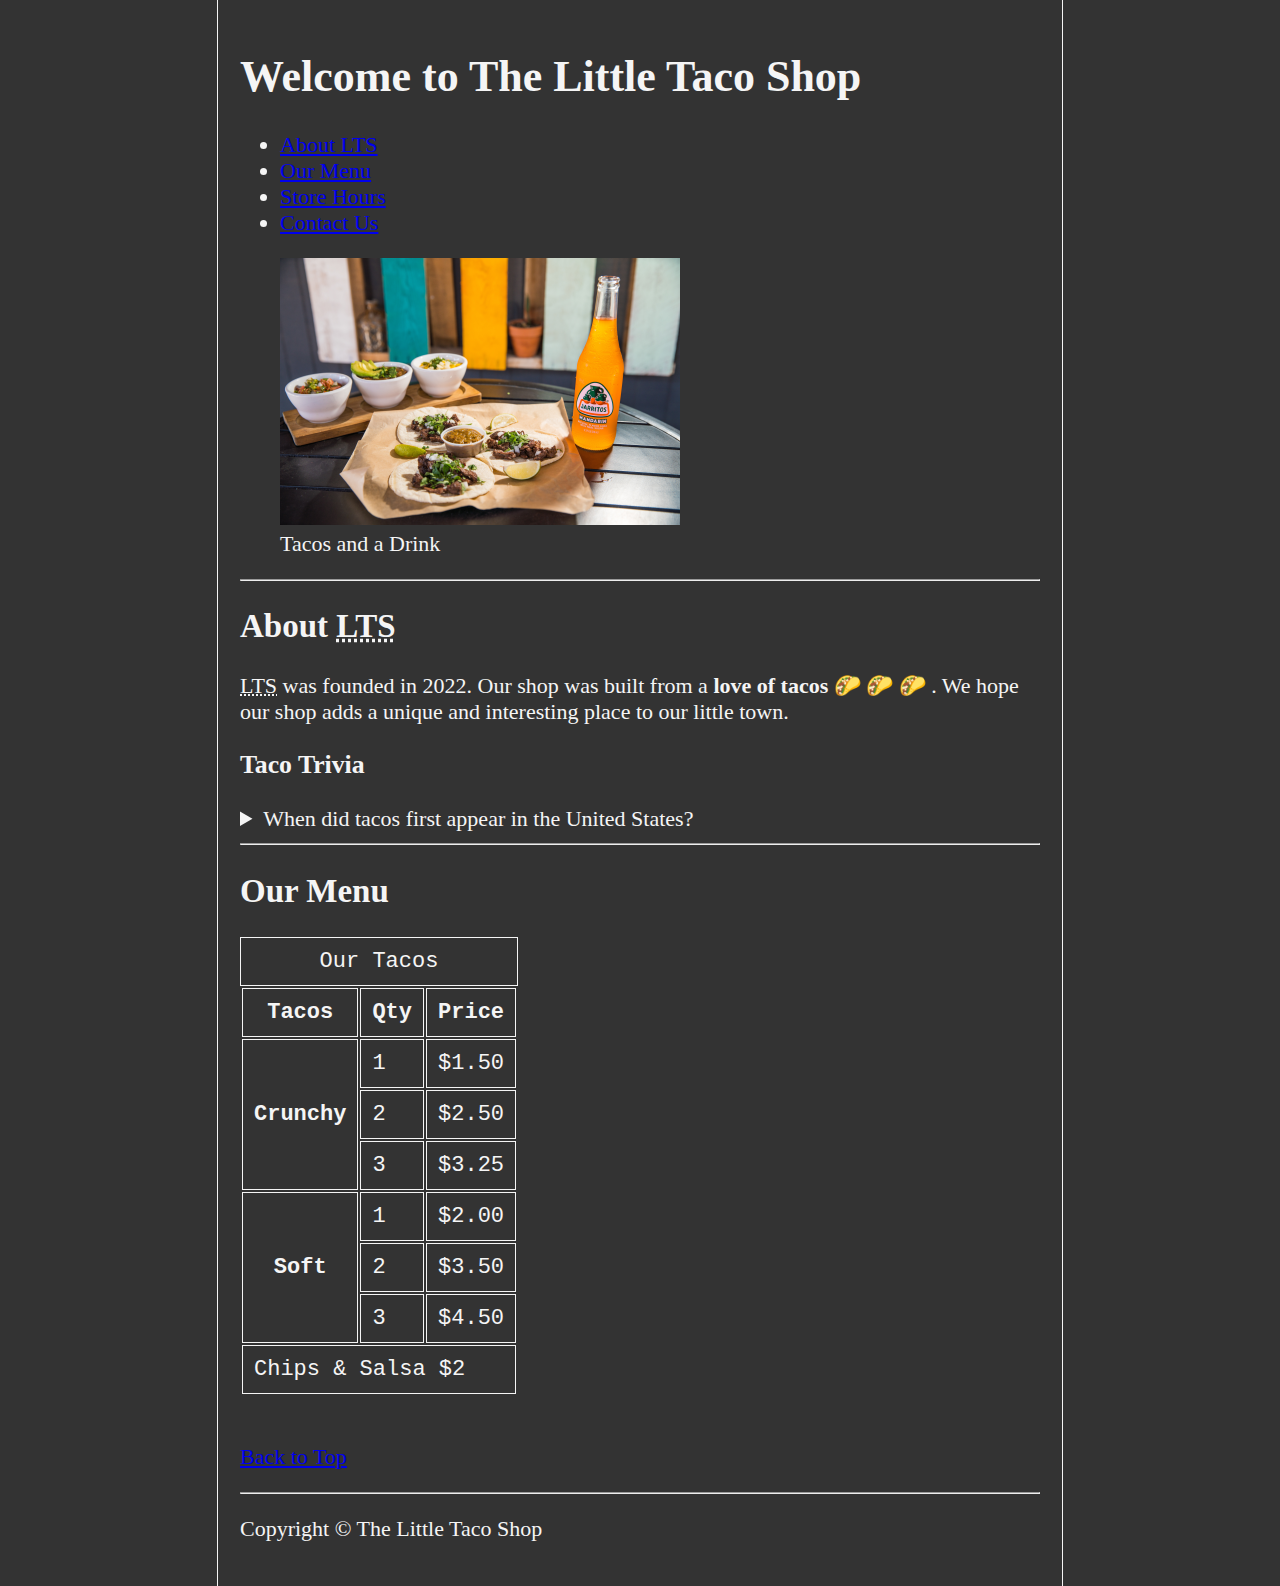
<file: index.html>
<!DOCTYPE html>

<html lang="en">
  <head>
    <meta charset="UTF-8" />
    <meta name="author" content="Lenny Remache" />
    <meta name="description" content="The Little Taco Shop Home Page" />
    <title>Little Taco Shop</title>
    <link rel="stylesheet" href="main.css" type="text/css" />
    <link rel="icon" href="img/favicon.ico" type="image/x-icon" />
  </head>

  <body>
    <header>
      <h1>Welcome to The Little Taco Shop</h1>
      <nav aria-label="main-nav">
        <ul>
          <li>
            <a href="#aboutLTS">About LTS</a>
          </li>
          <li>
            <a href="#menu">Our Menu</a>
          </li>
          <li>
            <a href="hours.html">Store Hours</a>
          </li>
          <li>
            <a href="contact.html">Contact Us</a>
          </li>
        </ul>
      </nav>
      <figure>
        <img
          src="img/tacos_and_drink_400x267.png"
          alt="Tacos and Drink"
          title="Tacos and Drink"
          width="400"
          height="267"
          loading="lazy"
        />
        <figcaption>Tacos and a Drink</figcaption>
      </figure>
    </header>
    <hr />
    <main>
      <article id="aboutLTS">
        <h2>About <abbr title="Little Taco Shop">LTS</abbr></h2>
        <p>
          <abbr title="Little Taco Shop">LTS</abbr> was founded in 2022. Our
          shop was built from a <strong>love of tacos</strong> 🌮 🌮 🌮 . We
          hope our shop adds a unique and interesting place to our little town.
        </p>
        <aside>
          <h3>Taco Trivia</h3>
          <details>
            <summary>When did tacos first appear in the United States?</summary>
            <p>
              Jeffrey M. Pilcher, taco historian and professor of history at the
              University of Minnesota, says the earliest mention of tacos in the
              United States are in a newspaper from
              <time datetime="1905">1905</time>.
            </p>
          </details>
        </aside>
      </article>
      <hr />
      <article id="menu">
        <h2>Our Menu</h2>
        <table>
          <caption>
            Our Tacos
          </caption>
          <thead>
            <tr>
              <th scope="col">Tacos</th>
              <th scope="col">Qty</th>
              <th scope="col">Price</th>
            </tr>
          </thead>
          <tbody>
            <tr>
              <th scope="row" rowspan="3">Crunchy</th>
              <td>1</td>
              <td>$1.50</td>
            </tr>
            <tr>
              <td>2</td>
              <td>$2.50</td>
            </tr>
            <tr>
              <td>3</td>
              <td>$3.25</td>
            </tr>
            <tr>
              <th scope="row" rowspan="3">Soft</th>
              <td>1</td>
              <td>$2.00</td>
            </tr>
            <tr>
              <td>2</td>
              <td>$3.50</td>
            </tr>
            <tr>
              <td>3</td>
              <td>$4.50</td>
            </tr>
          </tbody>
          <tfoot>
            <tr>
              <td colspan="3">Chips & Salsa $2</td>
            </tr>
          </tfoot>
        </table>
      </article>
    </main>
    <br />
    <footer>
      <nav aria-label="sub-nav">
        <p><a href="#">Back to Top</a></p>
      </nav>
      <hr />
      <p>Copyright &copy; The Little Taco Shop</p>
    </footer>
  </body>
</html>
</file>
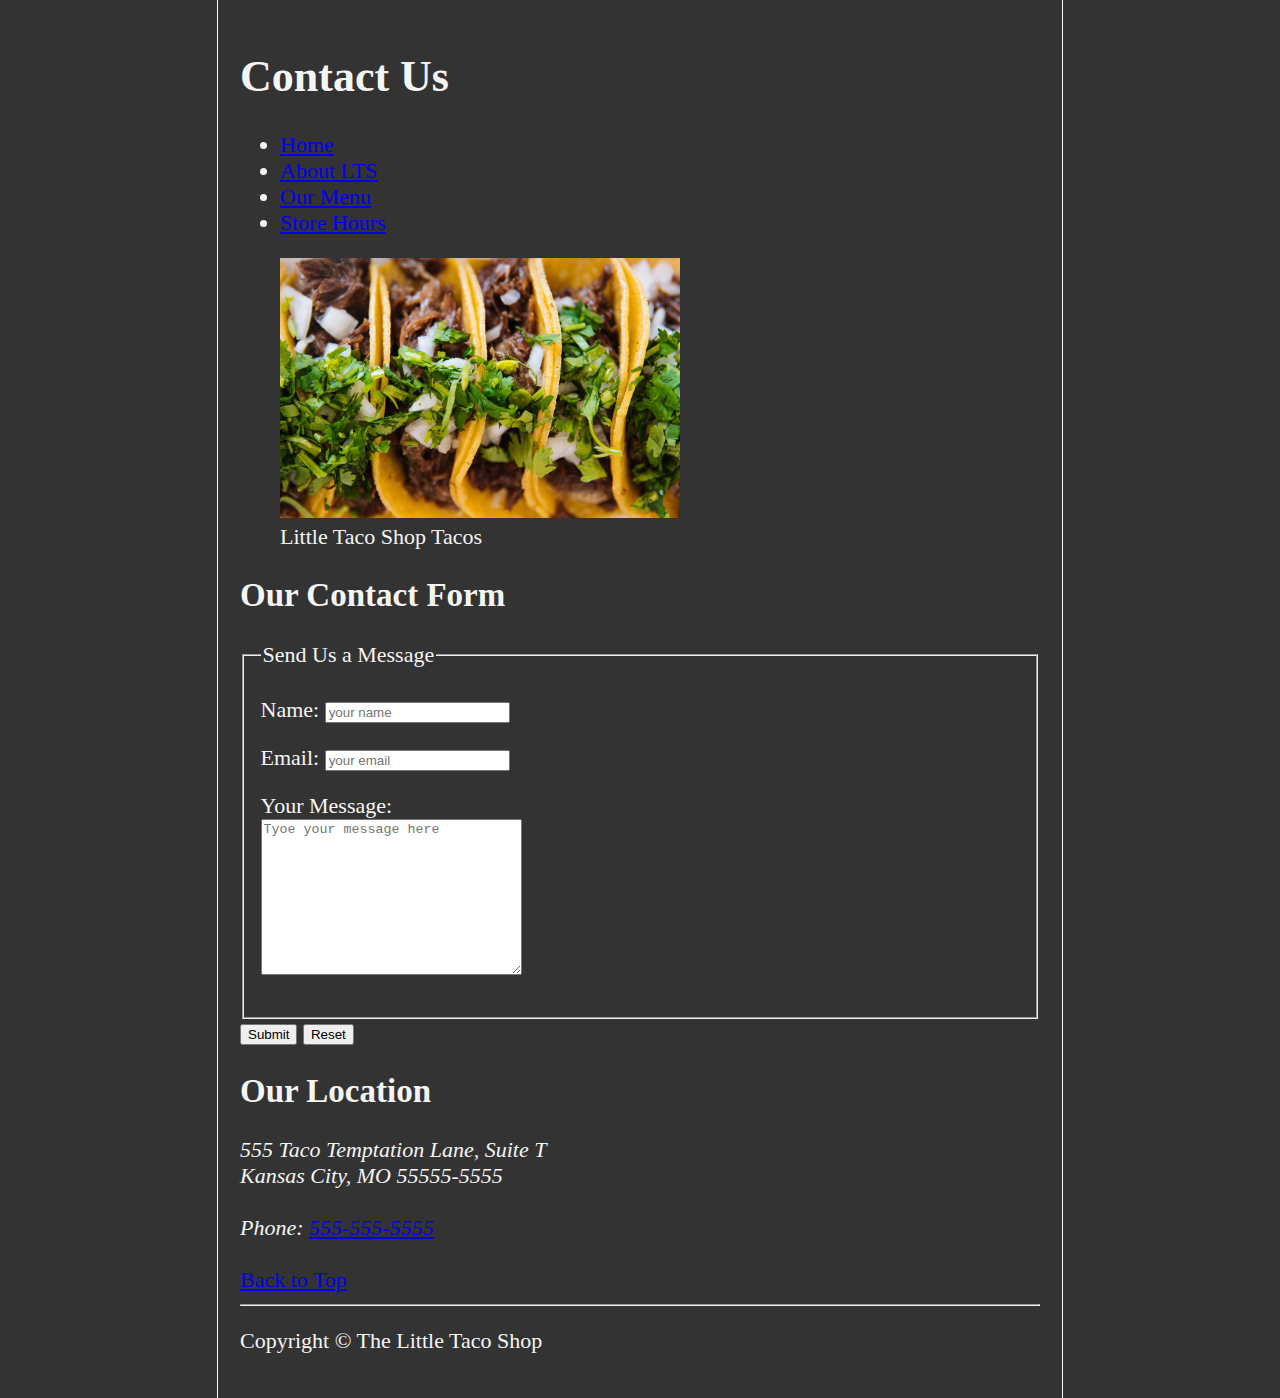
<file: contact.html>
<!DOCTYPE html>

<html lang="en">
  <head>
    <meta charset="UTF-8" />
    <meta name="auhtor" content="Lenny Remache" />
    <meta name="description" content="Little Taco Shop Contact Page" />
    <title>Little Taco Shop</title>
    <link rel="stylesheet" href="main.css" type="text/css" />
    <link rel="icon" href="img/favicon.ico" type="image/x-icon" />
  </head>
  <body>
    <header>
      <h1>Contact Us</h1>
      <nav aria-label="main-nav">
        <ul>
          <li>
            <a href="/html-project/little-taco-shop/">Home</a>
          </li>
          <li>
            <a href="/html-project/little-taco-shop/#aboutLTS">About LTS</a>
          </li>
          <li>
            <a href="/html-project/little-taco-shop/#menu">Our Menu</a>
          </li>
          <li>
            <a href="hours.html">Store Hours</a>
          </li>
        </ul>
      </nav>
      <figure>
        <img
          src="img/tacos_close_up_400x260.png"
          alt="Tacos"
          title="Tacos"
          width="400"
          height="260"
          loading="lazy"
        />
        <figcaption>Little Taco Shop Tacos</figcaption>
      </figure>
    </header>
    <main>
      <article>
        <h2>Our Contact Form</h2>
        <form>
          <fieldset>
            <legend>Send Us a Message</legend>
            <p>
              <label for="fullName">Name: </label>
              <input
                type="text"
                name="fullName"
                id="fullName"
                placeholder="your name"
                autocomplete="on"
                required
              />
            </p>
            <p>
              <label for="email">Email: </label>
              <input
                type="email"
                name="email"
                id="email"
                placeholder="your email"
                autocomplete="on"
                required
              />
            </p>
            <p>
              <label for="message">Your Message:</label>
              <br />
              <textarea
                name="message"
                id="message"
                cols="30"
                rows="10"
                placeholder="Tyoe your message here"
              ></textarea>
            </p>
          </fieldset>
          <button
            type="submit"
            formaction="https://httpbin.org/post"
            formmethod="post"
          >
            Submit
          </button>
          <button type="reset">Reset</button>
        </form>
      </article>
      <article>
        <h2>Our Location</h2>
        <address>
          555 Taco Temptation Lane, Suite T<br />
          Kansas City, MO 55555-5555
          <br /><br />
          Phone: <a href="tel:+5555555555">555-555-5555</a>
        </address>
      </article>
    </main>
    <footer>
      <br />
      <nav>
        <a href="#">Back to Top</a>
      </nav>
      <hr />
      <p>Copyright &copy; The Little Taco Shop</p>
    </footer>
  </body>
</html>
</file>
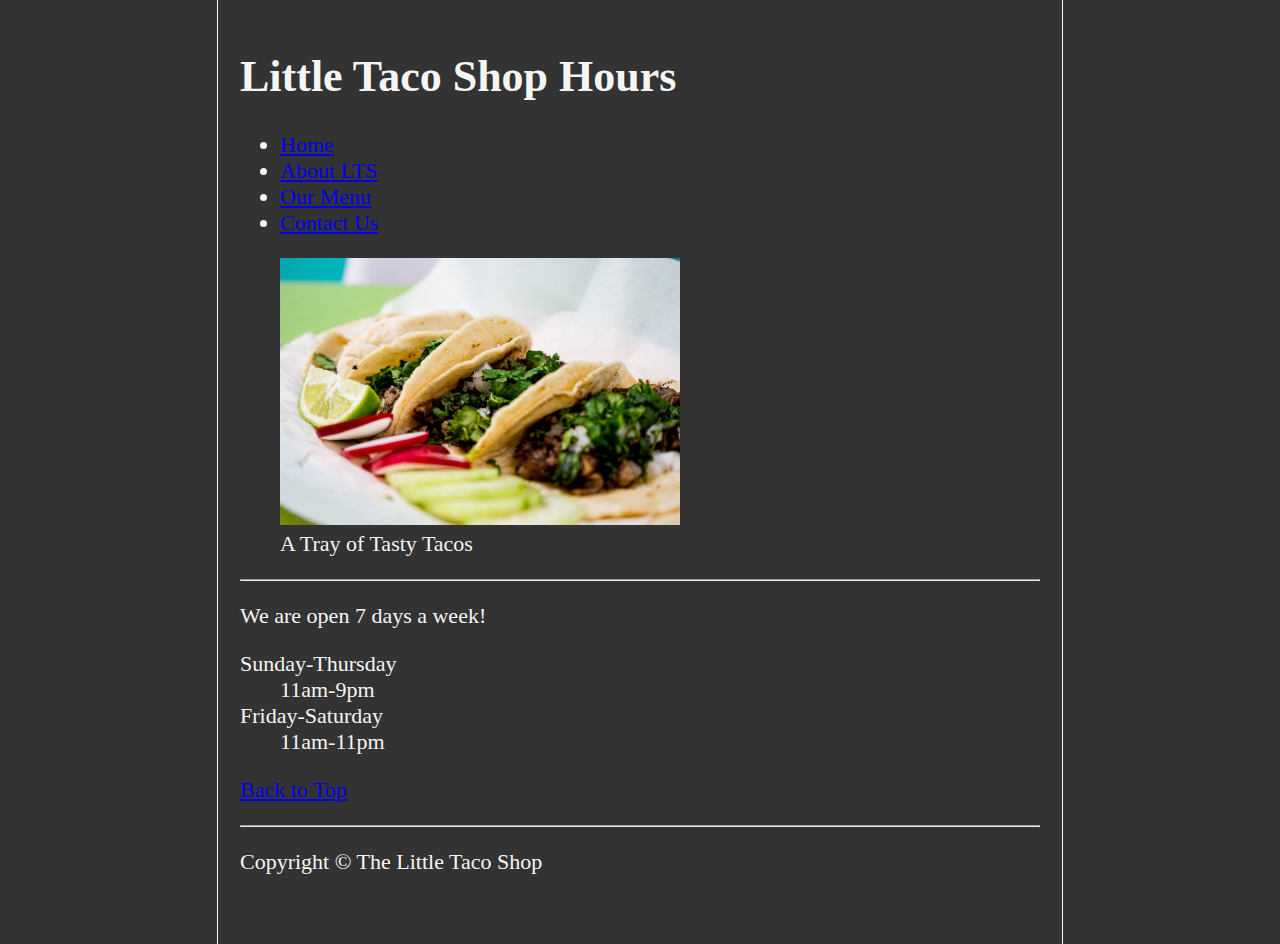
<file: hours.html>
<!DOCTYPE html>

<html lang="en">
  <head>
    <meta charset="UTF-8" />
    <meta name="author" content="Lenny Remache" />
    <meta name="description" content="The Little Taco Shop Hours" />
    <title>Little Taco Shop</title>
    <link rel="stylesheet" href="main.css" type="text/css" />
    <link rel="icon" href="img/favicon.ico" type="image/x-icon" />
  </head>
  <body>
    <header>
      <h1>Little Taco Shop Hours</h1>
      <nav aria-label="main-nav">
        <ul>
          <li>
            <a href="/html-project/little-taco-shop/">Home</a>
          </li>
          <li>
            <a href="/html-project/little-taco-shop/#aboutLTS">About LTS</a>
          </li>
          <li>
            <a href="/html-project/little-taco-shop/#menu">Our Menu</a>
          </li>
          <li>
            <a href="contact.html">Contact Us</a>
          </li>
        </ul>
      </nav>
      <figure>
        <img
          src="img/tacos_tray_400x267.png"
          alt="A Tray of Tasty Tacos"
          title="A Tray of Tasty Tacos"
          width="400"
          height="267"
          loading="lazy"
        />
        <figcaption>A Tray of Tasty Tacos</figcaption>
      </figure>
    </header>
    <hr />
    <main>
      <p>We are open 7 days a week!</p>
      <dl>
        <dt>Sunday-Thursday</dt>
        <dd>
          <time datetime="11:00">11am</time>-<time datetime="21:00">9pm</time>
        </dd>
        <dt>Friday-Saturday</dt>
        <dd>
          <time datetime="11:00">11am</time>-<time datetime="23:00">11pm</time>
        </dd>
      </dl>
    </main>
    <footer>
      <nav aria-label="sub-nav">
        <p>
          <a href="#">Back to Top</a>
        </p>
      </nav>
      <hr />
      <p>Copyright &copy; The Little Taco Shop</p>
    </footer>
  </body>
</html>
</file>
<file: main.css>
html {
    font-size: 22px;
}

body {
    background-color: #333;
    color: whitesmoke;
    min-height: 100vh;
    max-width: 800px;
    margin: 0 auto;
    padding: 1rem;
    border-left: 1px solid whitesmoke;
    border-right: 1px solid whitesmoke;
}

th, td, caption {
    border: 1px solid whitesmoke;
    font-family: 'Courier New', Courier, monospace;
    border-collapse: separate;
    padding: 0.5rem;
</file>
